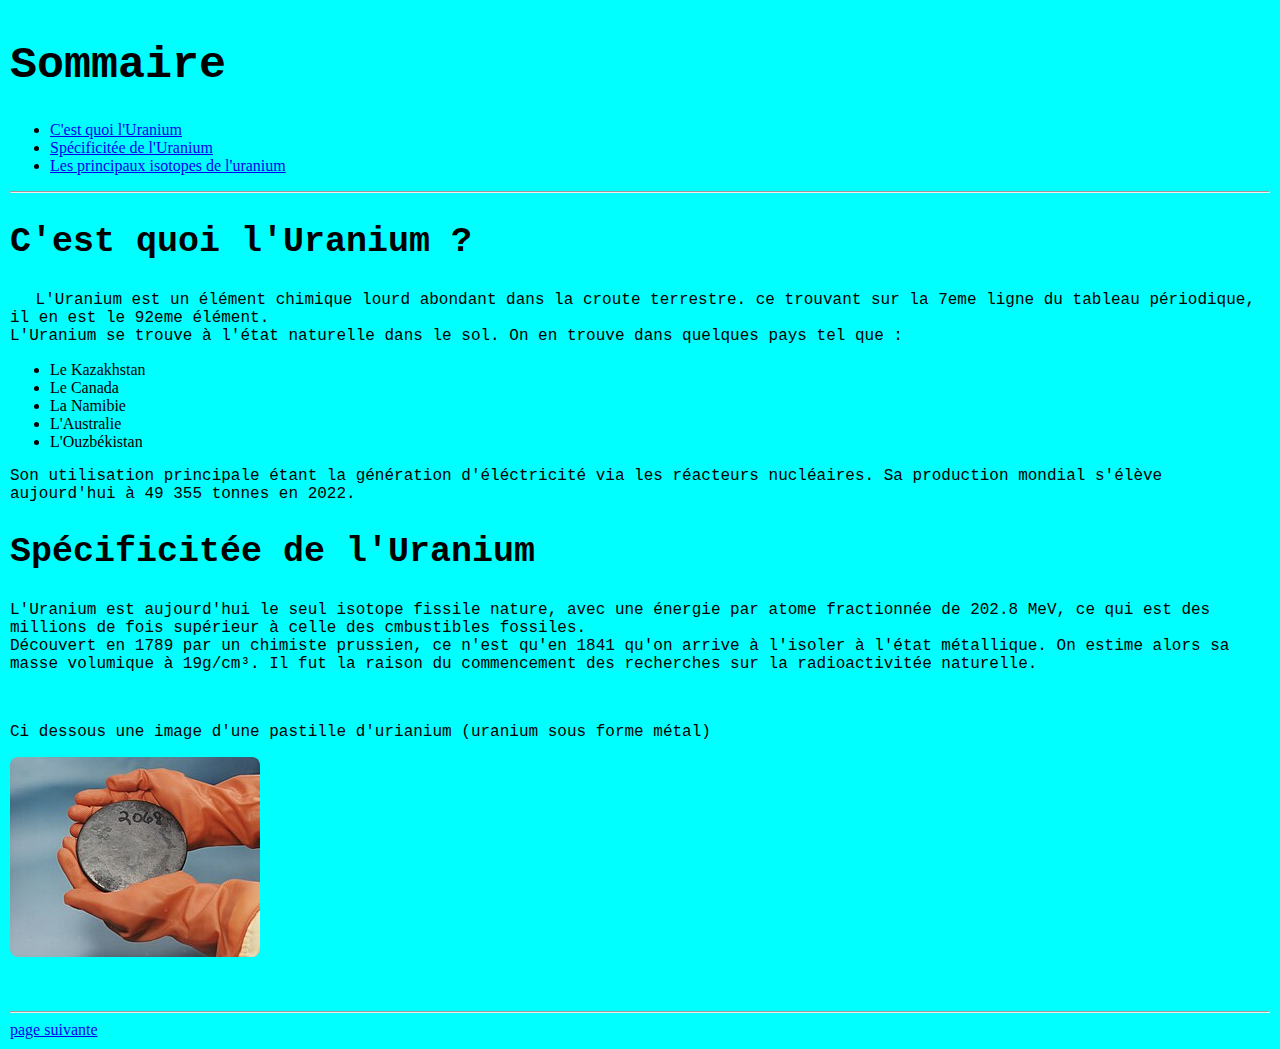
<file: index.html>
<!DOCTYPE html>
<html lang="fr">
<head>
    <meta charset="UTF-8">
    <title>Uranium</title>
    <link rel="stylesheet" href="style.css">
</head>
<body>
    <header >
        <h1>Sommaire</h1>
        <div>
            <ul meta="Sommaire">
                <li><a href="#uranium">C'est quoi l'Uranium</a></li>
                <li><a href="#spec">Spécificitée de l'Uranium</a></li>
                <li><a href="isotope.html#isotope">Les principaux isotopes de l'uranium</a></li>
            </ul>
        </div>
    </header>
    <hr>
    <main>
        <div id="uranium">
            <h2>C'est quoi l'Uranium ?</h2>
            <p>
                &emsp; L'Uranium est un élément chimique lourd abondant dans la croute terrestre. ce trouvant sur la 7eme ligne du tableau périodique, il en est le 92eme élément. <br> 
                L'Uranium se trouve à l'état naturelle dans le sol. On en trouve dans quelques pays tel que :
            </p>
            <ul>
                <li>Le Kazakhstan</li>
                <li>Le Canada</li>
                <li>La Namibie</li>
                <li>L'Australie</li>
                <li>L'Ouzbékistan</li>
            </ul>
            <p>
                Son utilisation principale étant la génération d'éléctricité via les réacteurs nucléaires. Sa production mondial s'élève aujourd'hui à 49 355 tonnes en 2022.
            </p>
        </div>
        <div id="spec">
            <h2>Spécificitée de l'Uranium</h2>
            <p>
                L'Uranium est aujourd'hui le seul isotope fissile nature, avec une énergie par atome fractionnée de 202.8 MeV, ce qui est
                des millions de fois supérieur à celle des cmbustibles fossiles. <br>
                Découvert en 1789 par un chimiste prussien, ce n'est qu'en 1841 qu'on arrive à l'isoler à l'état métallique. On estime alors sa masse volumique à 19g/cm³. Il fut la raison du commencement des recherches sur la radioactivitée naturelle.
            </p>
            <br>
            <p> Ci dessous une image d'une pastille d'urianium (uranium sous forme métal)</p>
            <div class="nuclear-pas">
                <img src="image.png">
            </div>
        </div>
    </main>

    <hr>
    
    <footer>
        <a href="isotope.html">page suivante</a>
    </footer>
</body>
</html>
</file>
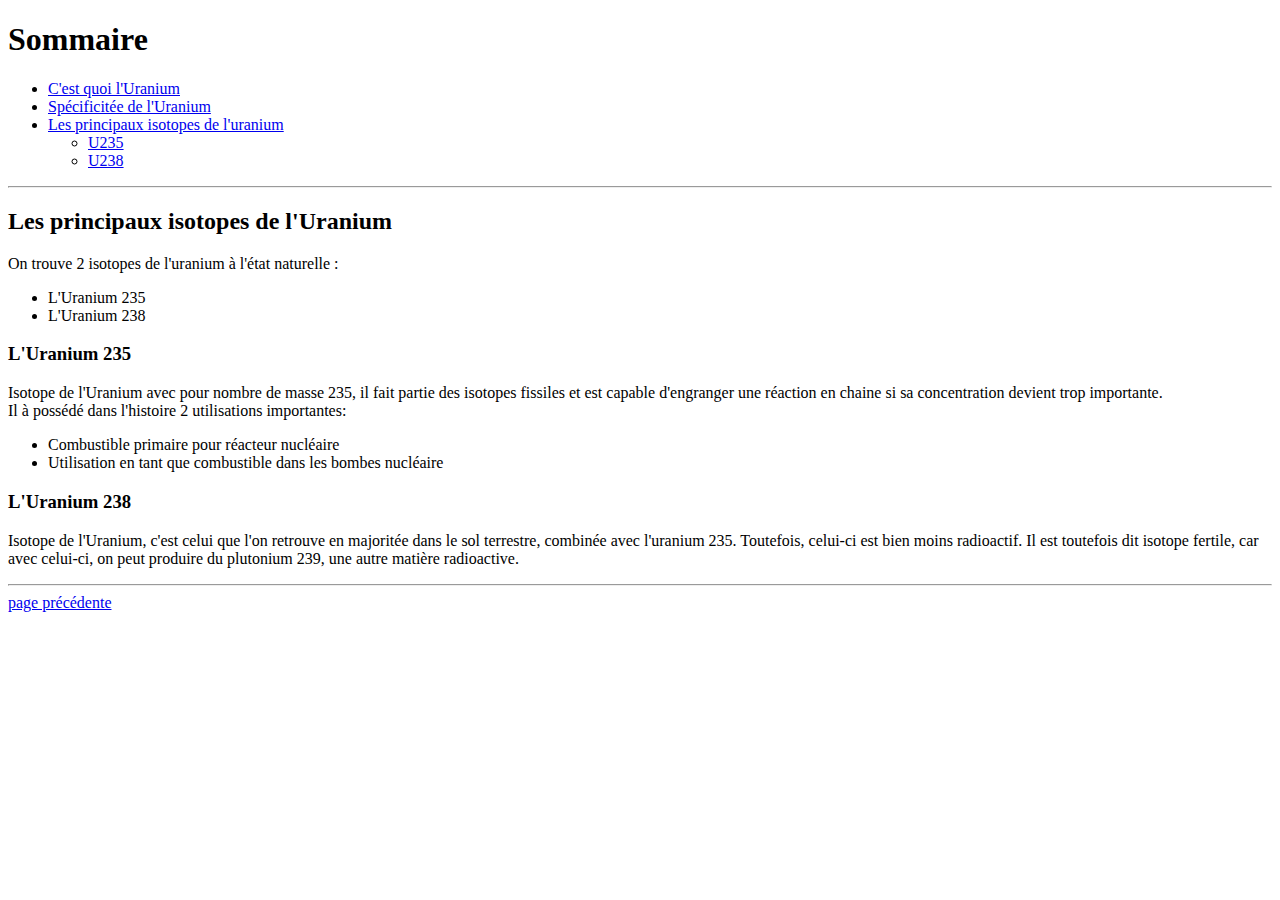
<file: isotope.html>
<!DOCTYPE html>
<html lang="fr">
<head>
    <meta charset="UTF-8">
    <title>Isotopes de l'Uranium</title>
</head>
<body>
    <header>
        <h1>Sommaire</h1>
        <ul>
            <li><a href="index.html#uranium">C'est quoi l'Uranium</a></li>
            <li><a href="index.html#spec">Spécificitée de l'Uranium</a></li>
            <li><a href="#isotope">Les principaux isotopes de l'uranium</a></li>
            <ul>
                <li><a href="#U235">U235</a></li>
                <li><a href="#U238">U238</a></li>
            </ul>
        </ul>
    </header>
    <hr>
    <main>
        <div id="isotope">
            <h2>Les principaux isotopes de l'Uranium</h2>
            <p>On trouve 2 isotopes de l'uranium à l'état naturelle :</p>
            <ul>
                <li>L'Uranium 235</li>
                <li>L'Uranium 238</li>
            </ul>
            <div id="U235">
                <h3>L'Uranium 235</h3>
                <p>
                    Isotope de l'Uranium avec pour nombre de masse 235, il fait partie des isotopes fissiles et est capable d'engranger 
                    une réaction en chaine si sa concentration devient trop importante. <br>
                    Il à possédé dans l'histoire 2 utilisations importantes: 
                </p>
                <ul>
                    <li>Combustible primaire pour réacteur nucléaire</li>
                    <li>Utilisation en tant que combustible dans les bombes nucléaire</li>
                </ul>
            </div>
            <div id="U238">
                <h3>L'Uranium 238</h3>
                <p>
                    Isotope de l'Uranium, c'est celui que l'on retrouve en majoritée dans le sol terrestre, combinée avec l'uranium 235. 
                    Toutefois, celui-ci est bien moins radioactif. Il est toutefois dit isotope fertile, car avec celui-ci, on peut produire du 
                    plutonium 239, une autre matière radioactive.
                </p>
            </div>
        </div>
    </main>

    <hr>
    
    <footer>
        <a href="index.html">page précédente</a>
    </footer>
</body>
</html>
</file>
<file: style.css>
body {
    background-color: aqua;
    margin: 0;
    padding: 10px;
}

h1{
    color: black;
    font-size: 45px;
    font-family: 'Courier New', Courier, monospace;
    font-weight: bold;
}

h2 {
    color: black;
    font-size: 35px;
    font-family: 'Courier New', Courier, monospace;
    font-weight: bold;
}

h3 {
    color: black;
    font-size: 25px;
    font-family: 'Courier New', Courier, monospace;
    font-weight: bold;
}

p{
    font-size: 15;
    line-height: normal;
    text-align: left;
    font-family: 'Courier New', Courier, monospace;
}

header {
    background-color: aqua;
    position: sticky;
    top: 0;
}

img{
    border-radius:  8px;
}

.nuclear-pas {
    margin-bottom: 50px;
}

div.container{
    text-align: center;
    padding: 10px 20px;
}

.Sommaire {
    font-size: 50 px;
}
</file>
